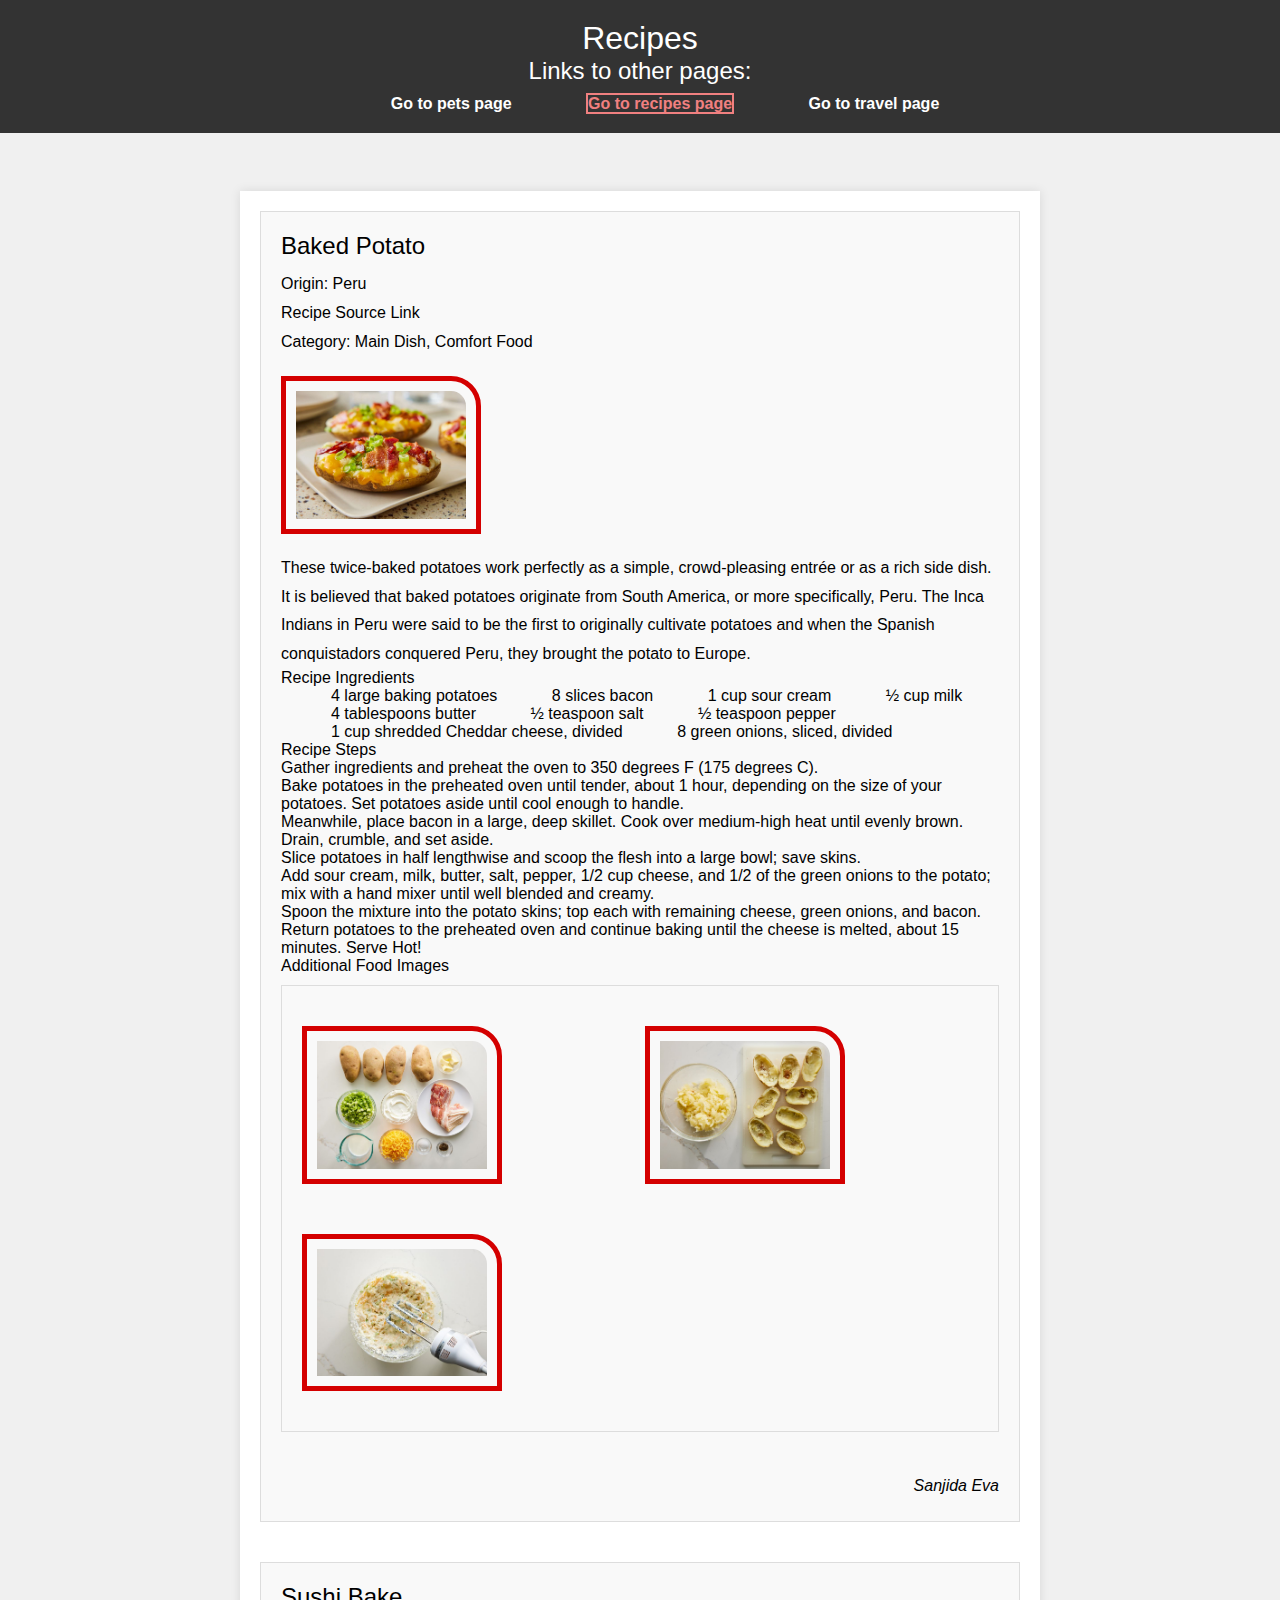
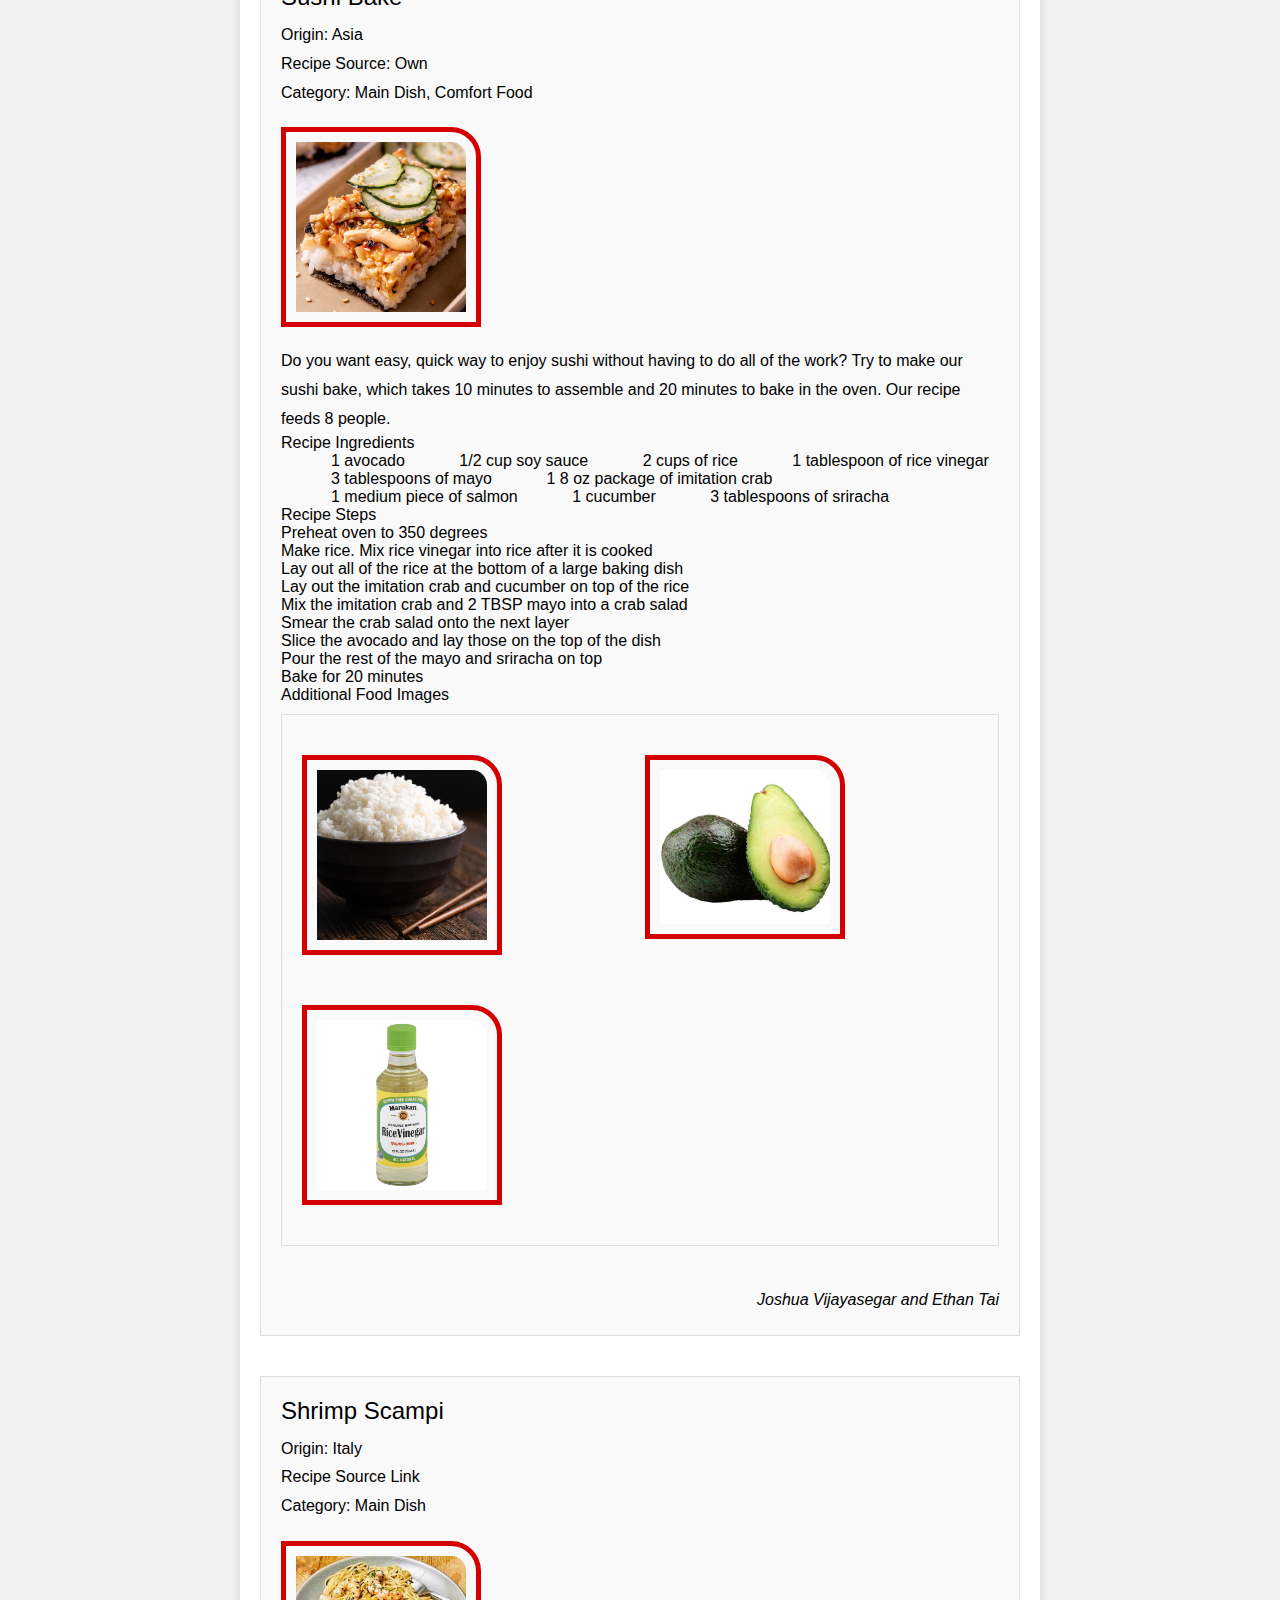
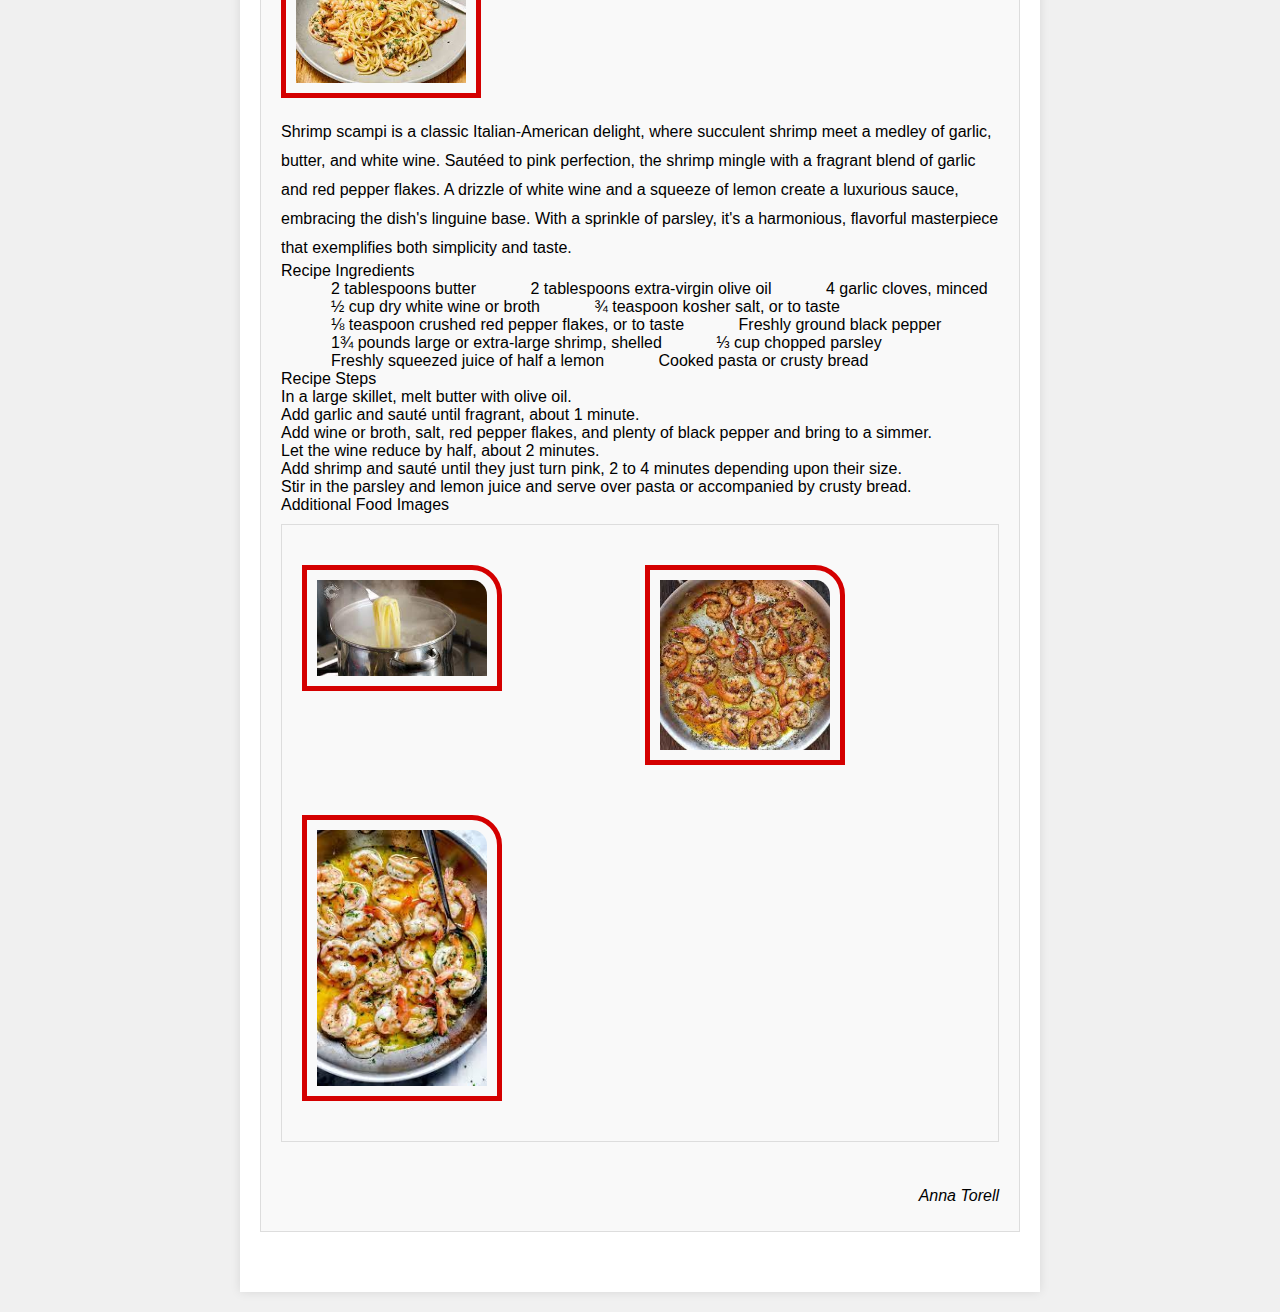
<file: recipes.html>
<!DOCTYPE html>
<html lang="en">
    <head>
        <meta charset="UTF-8">
        <meta http-equiv="X-UA-Compatible" content="IE=edge">
        <meta name="viewport" content="width=device-width, initial-scale=1.0">
        <title>Recipes</title>
        <link rel="stylesheet" type="text/css" href="css/reset.css">
        <link rel="stylesheet" type="text/css" href="css/style.css">
    </head>
    <body>
        <header>
            <h1>Recipes</h1>
            <h2>Links to other pages:</h2>
            <ul>
                <li><a href="index.html"> Go to pets page</a></li>
                <li><a href="recipes.html" class="current-page"> Go to recipes page </a></li>
                <li><a href="travel.html"> Go to travel page </a></li>
            </ul>
            <script src="script.js"></script>
        </header>
        <a href="#main-content" class="skip-link"> Skip to main content</a>
        <main id="main-content">

            <div class="baked_potato">
                <h2>Baked Potato</h2>
                <p> Origin: Peru </p>
                <p> <a href="https://www.allrecipes.com/recipe/24332/ultimate-twice-baked-potatoes/"> Recipe Source Link </a> </p>
                <p> Category: Main Dish, Comfort Food </p>
                <img src = "images/recipes/bakedPotato/Bakedpotato.jpeg" alt="Main baked potato image" width="200">
                <p>
                    These twice-baked potatoes work perfectly as a simple, crowd-pleasing entrée or as a rich side dish.
                    It is believed that baked potatoes originate from South America, or more specifically, Peru.
                    The Inca Indians in Peru were said to be the first to originally cultivate potatoes and when the Spanish
                    conquistadors conquered Peru, they brought the potato to Europe.
                </p>
                <h3>Recipe Ingredients</h3>
                <ul>
                    <li>4 large baking potatoes</li>
                    <li>8 slices bacon</li>
                    <li>1 cup sour cream</li>
                    <li>½ cup milk</li>
                    <li>4 tablespoons butter</li>
                    <li>½ teaspoon salt</li>
                    <li>½ teaspoon pepper</li>
                    <li>1 cup shredded Cheddar cheese, divided</li>
                    <li>8 green onions, sliced, divided</li>
                </ul>
                <h3>Recipe Steps</h3>
                <ol>
                    <li>Gather ingredients and preheat the oven to 350 degrees F (175 degrees C).</li>
                    <li>Bake potatoes in the preheated oven until tender, about 1 hour, depending on the size of your potatoes. Set potatoes aside until cool enough to handle.</li>
                    <li>Meanwhile, place bacon in a large, deep skillet. Cook over medium-high heat until evenly brown. Drain, crumble, and set aside.</li>
                    <li>Slice potatoes in half lengthwise and scoop the flesh into a large bowl; save skins.</li>
                    <li>Add sour cream, milk, butter, salt, pepper, 1/2 cup cheese, and 1/2 of the green onions to the potato; mix with a hand mixer until well blended and creamy.</li>
                    <li>Spoon the mixture into the potato skins; top each with remaining cheese, green onions, and bacon.</li>
                    <li>Return potatoes to the preheated oven and continue baking until the cheese is melted, about 15 minutes. Serve Hot!</li>
                </ol>
                <h3>Additional Food Images</h3>
                <div class="gallery">
                    <img src = "images/recipes/bakedPotato/bpIngredients.jpg" alt="All the ingredients needed for this recipe" width="200">
                    <img src = "images/recipes/bakedPotato/sliced.jpg" alt="Scooped out potatoes" width="200">
                    <img src = "images/recipes/bakedPotato/mixture.jpg" alt="Mixture to put in the potatoes " width="200">
                </div>
                <p> Sanjida Eva </p>
            </div>


            <div class="sushi_bake">
                <h2>Sushi Bake</h2>
                <p> Origin: Asia </p>
                <p> Recipe Source: Own </p>
                <p> Category: Main Dish, Comfort Food</p>
                <img src = "images/recipes/sushiBake/sushiBake.jpg" alt="Main sushi bake image" width="200">
                <p>
                    Do you want easy, quick way to enjoy sushi without having to do all of the work?
                    Try to make our sushi bake, which takes 10 minutes to assemble and 20 minutes to bake in the oven.
                    Our recipe feeds 8 people.
                </p>
                <h3>Recipe Ingredients</h3>
                <ul>
                    <li>1 avocado</li>
                    <li>1/2 cup soy sauce</li>
                    <li>2 cups of rice</li>
                    <li>1 tablespoon of rice vinegar</li>
                    <li>3 tablespoons of mayo</li>
                    <li>1 8 oz package of imitation crab</li>
                    <li>1 medium piece of salmon</li>
                    <li>1 cucumber</li>
                    <li>3 tablespoons of sriracha</li>
                </ul>
                <h3>Recipe Steps</h3>
                <ol>
                    <li> Preheat oven to 350 degrees </li>
                    <li> Make rice. Mix rice vinegar into rice after it is cooked </li>
                    <li> Lay out all of the rice at the bottom of a large baking dish </li>
                    <li> Lay out the imitation crab and cucumber on top of the rice </li>
                    <li> Mix the imitation crab and 2 TBSP mayo into a crab salad </li>
                    <li> Smear the crab salad onto the next layer </li>
                    <li> Slice the avocado and lay those on the top of the dish </li>
                    <li> Pour the rest of the mayo and sriracha on top </li>
                    <li> Bake for 20 minutes </li>
                </ol>
                <h3>Additional Food Images</h3>
                <div class="gallery">
                    <img src = "images/recipes/sushiBake/rice.jpg" alt="rice image" width="200">
                    <img src = "images/recipes/sushiBake/avocado.jpg" alt="avocado image" width="200">
                    <img src = "images/recipes/sushiBake/riceVin.jpeg" alt="vinegar image" width="200">
                </div>
                <p> Joshua Vijayasegar and Ethan Tai </p>
            </div>


            <div class="shrimp_scampi">
                <h2>Shrimp Scampi</h2>
                <p> Origin: Italy </p>
                <p> <a href="https://cooking.nytimes.com/recipes/9101-classic-shrimp-scampi"> Recipe Source Link </a> </p>
                <p> Category: Main Dish </p>
                <img src = "images/recipes/shrimpScampi/shrimp_scampi.jpg" alt="Main shrimp scampi image" width="200">
                <p>
                    Shrimp scampi is a classic Italian-American delight, where succulent shrimp meet a medley of garlic,
                    butter, and white wine. Sautéed to pink perfection, the shrimp mingle with a fragrant blend of garlic
                    and red pepper flakes. A drizzle of white wine and a squeeze of lemon create a luxurious sauce, embracing
                    the dish's linguine base. With a sprinkle of parsley, it's a harmonious, flavorful masterpiece that
                    exemplifies both simplicity and taste.
                </p>
                <h3>Recipe Ingredients</h3>
                <ul>
                    <li>2 tablespoons butter</li>
                    <li>2 tablespoons extra-virgin olive oil</li>
                    <li>4 garlic cloves, minced</li>
                    <li>½ cup dry white wine or broth</li>
                    <li>¾ teaspoon kosher salt, or to taste</li>
                    <li>⅛ teaspoon crushed red pepper flakes, or to taste</li>
                    <li>Freshly ground black pepper</li>
                    <li>1¾ pounds large or extra-large shrimp, shelled</li>
                    <li>⅓ cup chopped parsley</li>
                    <li>Freshly squeezed juice of half a lemon</li>
                    <li>Cooked pasta or crusty bread</li>
                </ul>
                <h3>Recipe Steps</h3>
                <ol>
                    <li>In a large skillet, melt butter with olive oil.</li>
                    <li>Add garlic and sauté until fragrant, about 1 minute.</li>
                    <li>Add wine or broth, salt, red pepper flakes, and plenty of black pepper and bring to a simmer.</li>
                    <li>Let the wine reduce by half, about 2 minutes.</li>
                    <li>Add shrimp and sauté until they just turn pink, 2 to 4 minutes depending upon their size.</li>
                    <li>Stir in the parsley and lemon juice and serve over pasta or accompanied by crusty bread.</li>
                </ol>
                <h3>Additional Food Images</h3>
                <div class="gallery">
                    <img src = "images/recipes/shrimpScampi/pasta_cooking.jpg" alt="Pasta being lifted by a fork in a pot of boiling water. It is almost finished cooking." width="200">
                    <img src = "images/recipes/shrimpScampi/shrimp_cooking.jpg" alt="Shrimp cooking in a sauce of butter and wine. It is being stirred with a spoon." width="200">
                    <img src = "images/recipes/shrimpScampi/shrimp_scampi_cooking.jpg" alt="Shrimp is cooking until it is pink. Shrimp is almost finished cooking. " width="200">
                </div>
                <p> Anna Torell </p>
            </div>
        </main>
    </body>
</html>
</file>
<file: css/style.css>
/* Reset some default styles */
body, h1, h2, h3, p, ul, li {
    margin: 0;
    padding: 0;
  }

  /* Apply a simple font and background color */
  body {
    font-family: Arial, sans-serif;
    background-color: #f0f0f0;
  }

  /* Style the header */
  header {
    background-color: #333;
    color: white;
    text-align: center;
    padding: 20px;
  }

  /* Style the header links */
  header a {
    color: white;
    text-decoration: none;
    margin: 0 10px;
    font-weight: bold;
    transition: color 0.3s;
  }

  .current-page {
    font-weight: bold;
    color: lightcoral; /* Change this to your desired color */
    text-decoration: none; /* Remove the underline */
    border: 2px solid lightcoral; /* Add an outline */
  }

  header a:hover {
    color: lightgreen;
  }

  /* Remove bullet points from the list of links */
  header ul {
    list-style: none;
    padding: 0;
  }

  h1 {
    font-size: 2em;
  }

  /* Style the main content */
  #main-content {
    max-width: 800px;
    margin: 20px auto;
    padding: 20px;
    background-color: #fff;
    box-shadow: 0 0 10px rgba(0, 0, 0, 0.1);
  }

  /* Style the skip link */
  .skip-link {
    display: block;
    text-align: center;
    background-color: #333;
    color: white;
    padding: 10px;
    text-decoration: none;
    opacity: 0; /* Hide the link by default */
    transition: opacity 0.3s; /* Add a transition for smooth visibility change */
  }

  .skip-link:hover {
    background-color: #555;
  }

  .skip-link:focus {
    opacity: 1; /* Make the link visible on focus */
  }

  /* Style the individual pet sections */
  div {
    margin-bottom: 40px;
    padding: 20px;
    border: 1px solid #ddd;
    background-color: #f9f9f9;
  }

  h2 {
    font-size: 1.5em;
    margin-bottom: 10px;
  }

  p {
    line-height: 1.6;
  }

  /* Style the images */
  img {
    max-width: 100%;
    height: auto;
    display: block;
    border: 5px solid #d40000; /* Add a border of your choice of color */
    padding: 10px;
    margin: 20px 0;
    border-top-right-radius: 30px;
  }

  /* Add a grid layout to the photo gallery */
  .gallery {
    display: grid;
    grid-template-columns: repeat(2, 1fr);
    gap: 10px;
    margin-top: 10px;
  }

  /* Style the images within the gallery */
  .gallery img {
    max-width: 100%;
    height: auto;
    display: block;
  }

  /* Style the likes list */
  ul li {
    display: inline-block;
    margin-left: 50px;
  }

  /* Change the line-height for paragraph tags */
  p {
    line-height: 1.8; /* Adjust the value as needed using Inspect Element */
  }

  /* Style the author name */
  p:last-child {
    text-align: right;
    font-style: italic;
  }

  /* Media query to check for reduced motion preferences */
  @media (prefers-reduced-motion: reduce) {
    .bounce-image:hover {
      animation: none; /* Disable the animation for users who prefer reduced motion */
    }
  }

  /* Define the bounce animation */
  @keyframes bounce {
    0%, 20%, 50%, 80%, 100% {
      transform: translateY(0);
    }
    40% {
      transform: translateY(-10px);
    }
    60% {
      transform: translateY(0);
    }
  }

  /* Apply the bounce animation to the image on hover */
  .bounce-image:hover {
    animation: bounce 0.4s infinite;
  }

  @media screen and (max-width: 768px) {
    body {
      font-size: 16px;
    }
    .container {
      width: 80%;
      margin: 0 auto;
    }
    .pet-card {
      width: 100%;
    }
    .gallery {
      display: grid;
      grid-template-columns: repeat(4, 1fr);
      gap: 10px;
    }
    header {
      position: sticky;
      top: 0;
      background-color: #333;
      color: white;
      z-index: 100;
      padding: 10px;
    }
  }
</file>
